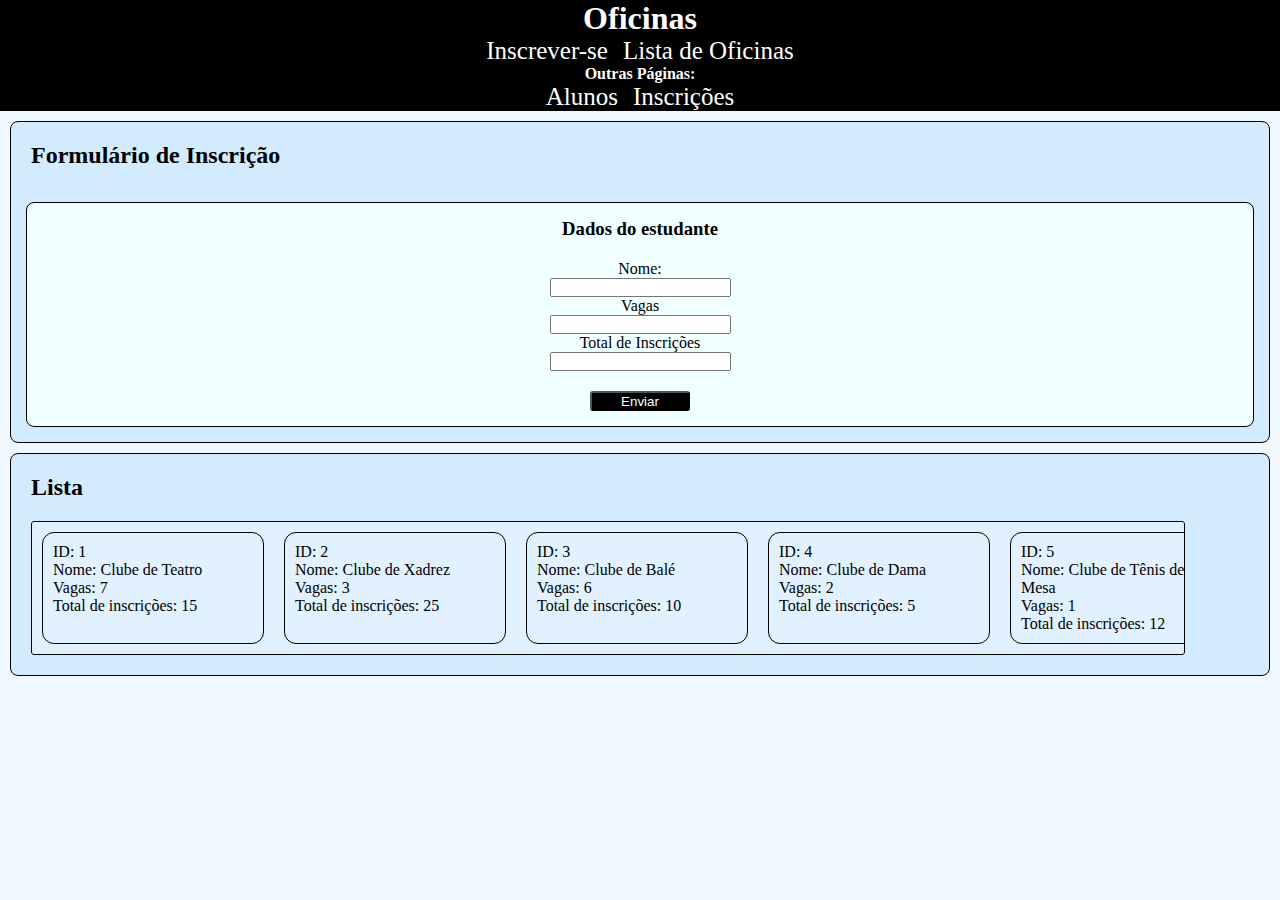
<file: Front End/index.html>
<!DOCTYPE html>
<html lang="en">
<head>
    <meta charset="UTF-8">
    <meta name="viewport" content="width=device-width, initial-scale=1.0">
    <title>Oficinas</title>
    <link rel="stylesheet" href="style.css">
</head>
<body>
    <header>
        <h1>Oficinas</h1>
        <nav>
            <ul>
                <li><a href="#inscricao">Inscrever-se</a></li>
                <li><a href="#lista">Lista de Oficinas</a></li>
            </ul>
        </nav>
        <h4>Outras Páginas:</h4>
            <nav>
                <ul>
                    <li><a href="pagina2.html">Alunos</a></li>
                    <li><a href="pagina3.html">Inscrições</a></li>
                </ul>
            </nav>
    </header>
    <main>
        <section id="inscricao">
            <h2>Formulário de Inscrição</h2>
            <br>
            <form action="" method="">
                <h3>Dados do estudante</h3>
                <label for="nome">Nome:</label><br>
                <input type="text" id="nome" required/>
                <br>
                <label for="vag">Vagas</label><br>
                <input type="text" id="vag" required/>
                <br>
                <label for="ins">Total de Inscrições</label><br>
                <input type="text" id="ins" required/>
                <br>
                <button onclick="Enviar()">Enviar</button>
                <script>
                    function Enviar(){
                        window.alert("Enviado");
                    }
                </script>
            </form>
        </section>
        <section id="lista">
            <h2>Lista</h2>
            <div class="cards">
                <div class="card">
                    <p>ID: 1</p>
                    <p>Nome: Clube de Teatro</p>
                    <p>Vagas: 7</p>
                    <p>Total de inscrições: 15</p>
                </div>
                <div class="card">
                    <p>ID: 2</p>
                    <p>Nome: Clube de Xadrez</p>
                    <p>Vagas: 3</p>
                    <p>Total de inscrições: 25</p>
                </div>
                <div class="card">
                    <p>ID: 3</p>
                    <p>Nome: Clube de Balé</p>
                    <p>Vagas: 6</p>
                    <p>Total de inscrições: 10</p></div>
                <div class="card">
                    <p>ID: 4</p>
                    <p>Nome: Clube de Dama</p>
                    <p>Vagas: 2</p>
                    <p>Total de inscrições: 5</p></div>
                <div class="card">
                    <p>ID: 5</p>
                    <p>Nome: Clube de Tênis de Mesa</p>
                    <p>Vagas: 1</p>
                    <p>Total de inscrições: 12</p></div>
            </div>
        </section>
    </main>
</body>
</html>
</file>
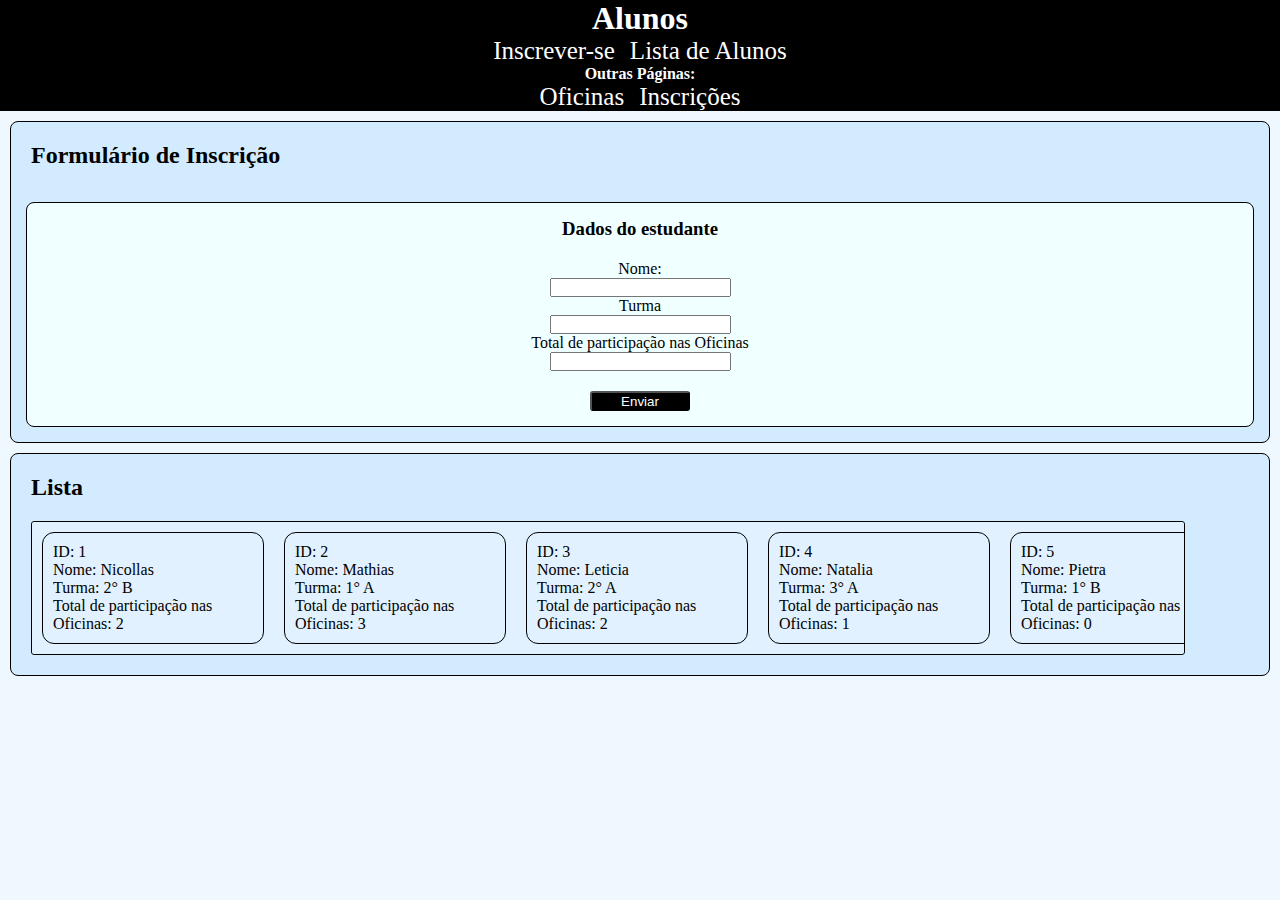
<file: Front End/pagina2.html>
<!DOCTYPE html>
<html lang="en">
<head>
    <meta charset="UTF-8">
    <meta name="viewport" content="width=device-width, initial-scale=1.0">
    <title>Alunos</title>
    <link rel="stylesheet" href="style.css">
</head>
<body>
    <header>
        <h1>Alunos</h1>
        <nav>
            <ul>
                <li><a href="#inscricao">Inscrever-se</a></li>
                <li><a href="#lista">Lista de Alunos</a></li>
            </ul>
        </nav>
        <h4>Outras Páginas:</h4>
            <nav>
                <ul>
                    <li><a href="index.html">Oficinas</a></li>
                    <li><a href="pagina3.html">Inscrições</a></li>
                </ul>
            </nav>
    </header>
    <main>
        <section id="inscricao">
            <h2>Formulário de Inscrição</h2>
            <br>
            <form action="" method="">
                <h3>Dados do estudante</h3>
                <label for="nome">Nome:</label><br>
                <input type="text" id="nome" required/>
                <br>
                <label for="tur">Turma</label><br>
                <input type="text" id="tur" required/>
                <br>
                <label for="tot">Total de participação nas Oficinas</label><br>
                <input type="number" id="tot" required/>
                <br>
                <button onclick="Enviar()">Enviar</button>
                <script>
                    function Enviar(){
                        window.alert("Enviado");
                    }
                </script>
            </form>
        </section>
        <section id="lista">
            <h2>Lista</h2>
            <div class="cards">
                <div class="card">
                    <p>ID: 1</p>
                    <p>Nome: Nicollas</p>
                    <p>Turma: 2° B</p>
                    <p>Total de participação nas Oficinas: 2</p>
                </div>
                <div class="card">
                    <p>ID: 2</p>
                    <p>Nome: Mathias</p>
                    <p>Turma: 1° A</p>
                    <p>Total de participação nas Oficinas: 3</p>
                </div>
                <div class="card">
                    <p>ID: 3</p>
                    <p>Nome: Leticia</p>
                    <p>Turma: 2° A</p>
                    <p>Total de participação nas Oficinas: 2</p>
                </div>
                <div class="card">
                    <p>ID: 4</p>
                    <p>Nome: Natalia</p>
                    <p>Turma: 3° A</p>
                    <p>Total de participação nas Oficinas: 1</p>    
                </div>
                <div class="card">
                    <p>ID: 5</p>
                    <p>Nome: Pietra</p>
                    <p>Turma: 1° B</p>
                    <p>Total de participação nas Oficinas: 0</p>
                </div>
            </div>
        </section>
    </main>
</body>
</html>
</file>
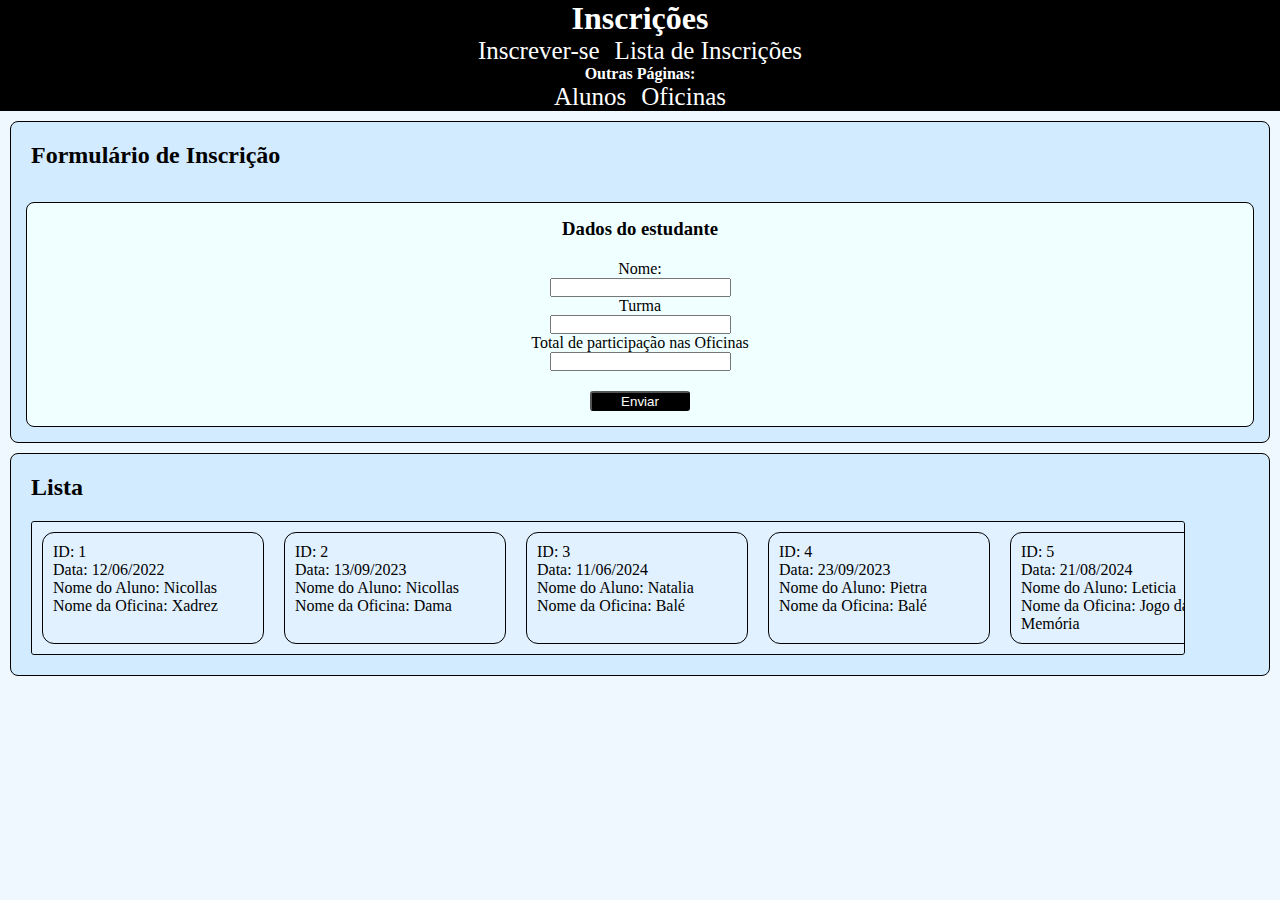
<file: Front End/pagina3.html>
<!DOCTYPE html>
<html lang="en">
<head>
    <meta charset="UTF-8">
    <meta name="viewport" content="width=device-width, initial-scale=1.0">
    <title>Inscricoes</title>
    <link rel="stylesheet" href="style.css">
</head>
<body>
    <header>
        <h1>Inscrições</h1>
        <nav>
            <ul>
                <li><a href="#inscricao">Inscrever-se</a></li>
                <li><a href="#lista">Lista de Inscrições</a></li>
            </ul>
        </nav>
        <h4>Outras Páginas:</h4>
            <nav>
                <ul>
                    <li><a href="pagina2.html">Alunos</a></li>
                    <li><a href="index.html">Oficinas</a></li>
                </ul>
            </nav>
    </header>
    <main>
        <section id="inscricao">
            <h2>Formulário de Inscrição</h2>
            <br>
            <form action="" method="">
                <h3>Dados do estudante</h3>
                <label for="nome">Nome:</label><br>
                <input type="text" id="nome" required/>
                <br>
                <label for="tur">Turma</label><br>
                <input type="text" id="tur" required/>
                <br>
                <label for="tot">Total de participação nas Oficinas</label><br>
                <input type="number" id="tot" required/>
                <br>
                <button onclick="Enviar()">Enviar</button>
                <script>
                    function Enviar(){
                        window.alert("Enviado");
                    }
                </script>
            </form>
        </section>
        <section id="lista">
            <h2>Lista</h2>
            <div class="cards">
                <div class="card">
                    <p>ID: 1</p>
                    <p>Data: 12/06/2022</p>
                    <p>Nome do Aluno: Nicollas</p>
                    <p>Nome da Oficina: Xadrez</p>
                </div>
                <div class="card">
                    <p>ID: 2</p>
                    <p>Data: 13/09/2023</p>
                    <p>Nome do Aluno: Nicollas</p>
                    <p>Nome da Oficina: Dama</p>
                </div>
                <div class="card">
                    <p>ID: 3</p>
                    <p>Data: 11/06/2024</p>
                    <p>Nome do Aluno: Natalia</p>
                    <p>Nome da Oficina: Balé</p>
                </div>
                <div class="card">
                    <p>ID: 4</p>
                    <p>Data: 23/09/2023</p>
                    <p>Nome do Aluno: Pietra</p>
                    <p>Nome da Oficina: Balé</p>  
                </div>
                <div class="card">
                    <p>ID: 5</p>
                    <p>Data: 21/08/2024</p>
                    <p>Nome do Aluno: Leticia</p>
                    <p>Nome da Oficina: Jogo da Memória</p>
                </div>
            </div>
        </section>
    </main>
</body>
</html>
</file>
<file: Front End/style.css>
*{
    margin: 0;
    padding: 0;
}

header{
    background-color: black;
    color: white;
    text-align: center;
}

nav ul{ 
    display: flex inline;
    gap: 15px;
    list-style: none;
}

nav ul li a{
    font-size: 25px;
    text-decoration: none;
    color: white;
    transition: 0.6s;
}

nav ul li a:hover{
    color: crimson;
}

body{
    background-color: aliceblue;
}

h2{padding: 20px 0px 0px 20px}

form{
    margin: 15px;
    padding: 15px;
    border: solid black 0.1px;
    text-align: center;
    border-radius: 8px;
    background-color: azure;
}

form h3{
    padding: 0px 0px 20px 0px;
}

button{
    text-align: center;
    background-color: black;
    color: white;
    border-radius: 3px;
    width: 100px;
    height: 20px;
    margin: 20px 0px 0px 0px;
    transition: 0.3s;
}

button:hover{
    background-color: white;
    color: black;
}
section{
    margin: 10px;
    border: solid 0.03px;
    border-radius: 8px;
    background-color: rgba(132, 198, 255, 0.266);
}

.cards{
    margin: 20px;
    padding: 10px;
    border: solid 0.1px;
    border-radius: 3px;
    width: 90%;
    overflow-x: scroll;
    background-color: rgba(240, 248, 255, 0.5);
    display: flex inline;
    gap: 20px
}

.card{
    padding: 10px;
    border: solid black 0.1px;
    border-radius: 12px;
    min-width: 200px;
}
</file>
